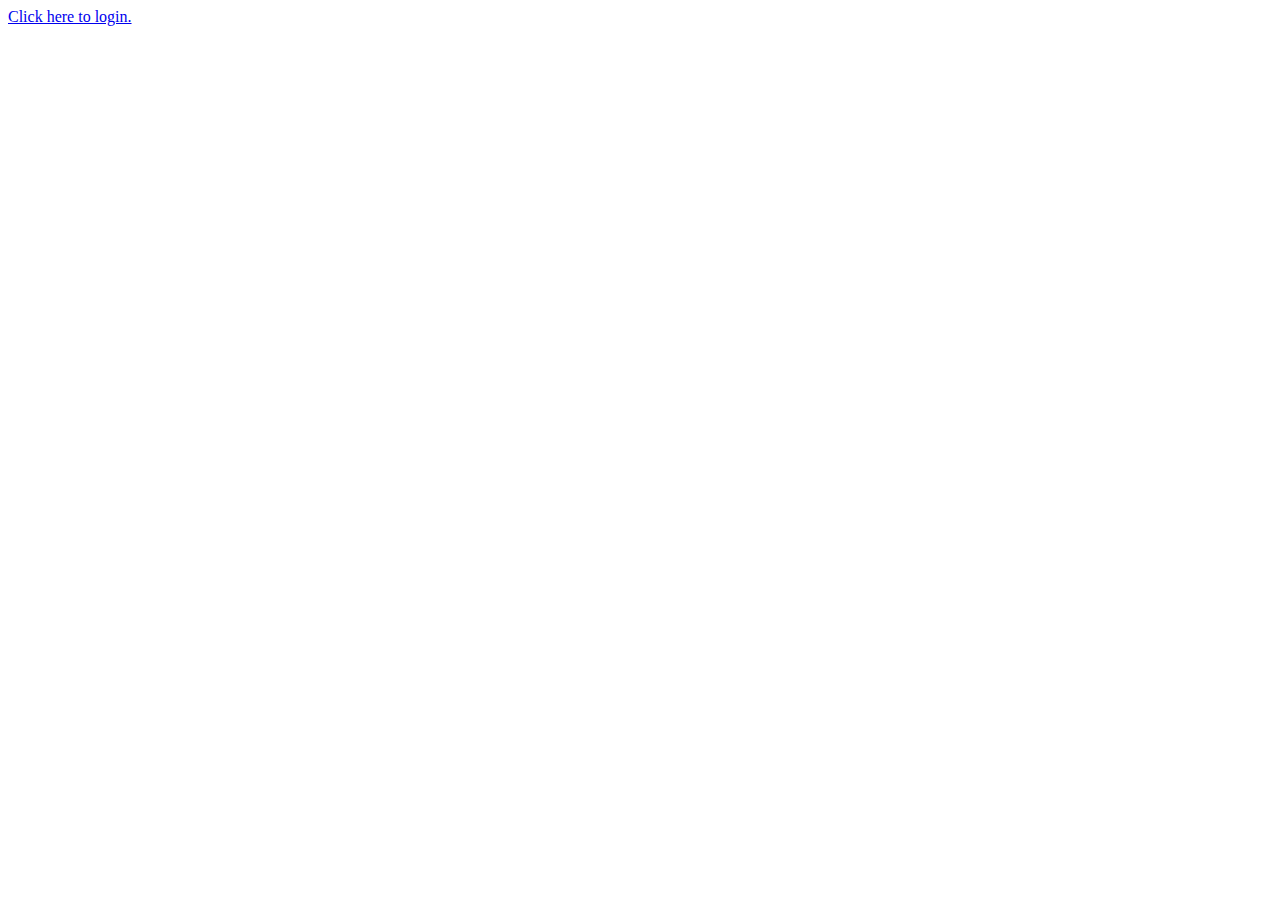
<file: index.html>
<!DOCTYPE html>
<html lang="en">
<head>
    <meta charset="UTF-8">
    <meta name="viewport" content="width=device-width, initial-scale=1.0">
    <title>For Testing</title>
</head>
<body>
    <a href="login.html">Click here to login.</a>
</body>
</html>
</file>
